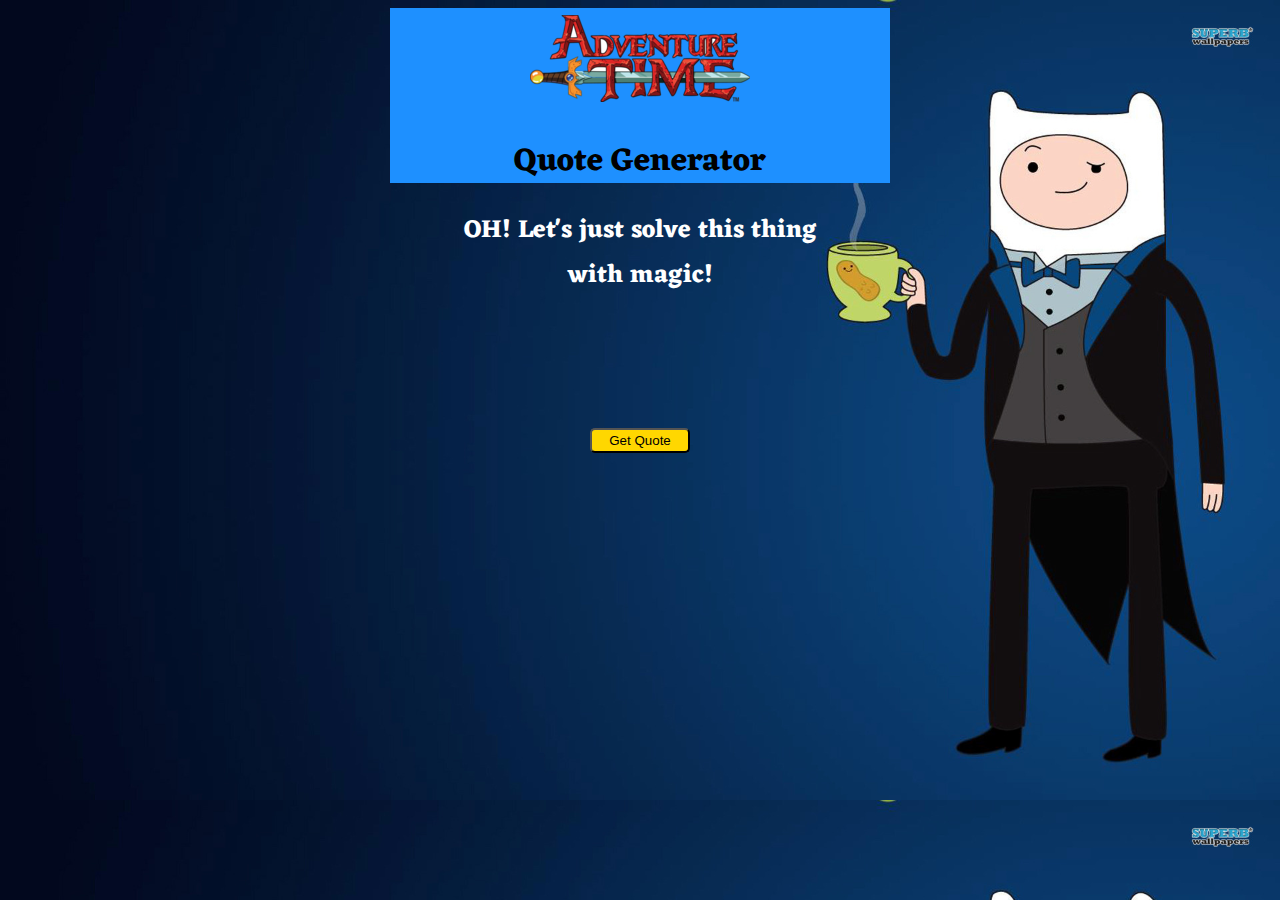
<file: index.html>
<!DOCTYPE html>
<html>
<head>
	<title>Random Quote Generator</title>
	<link rel="stylesheet" type="text/css" href="css/style.css">
	<link href='https://fonts.googleapis.com/css?family=Eczar:400,700' rel='stylesheet' type='text/css'>
</head>
<body>
	<div class="logo">
		<img src="adventure logo 2.png">
		<h1>Quote Generator</h1>
	</div>
	<div class='quote'>
		<p>OH! Let's just solve this thing with magic!</p>
	</div>
	<button type="button">Get Quote</button>
	<script src="https://ajax.googleapis.com/ajax/libs/jquery/2.2.0/jquery.min.js"></script>
	<script type="text/javascript" src="js/script.js"></script>
</body>
</html>
</file>
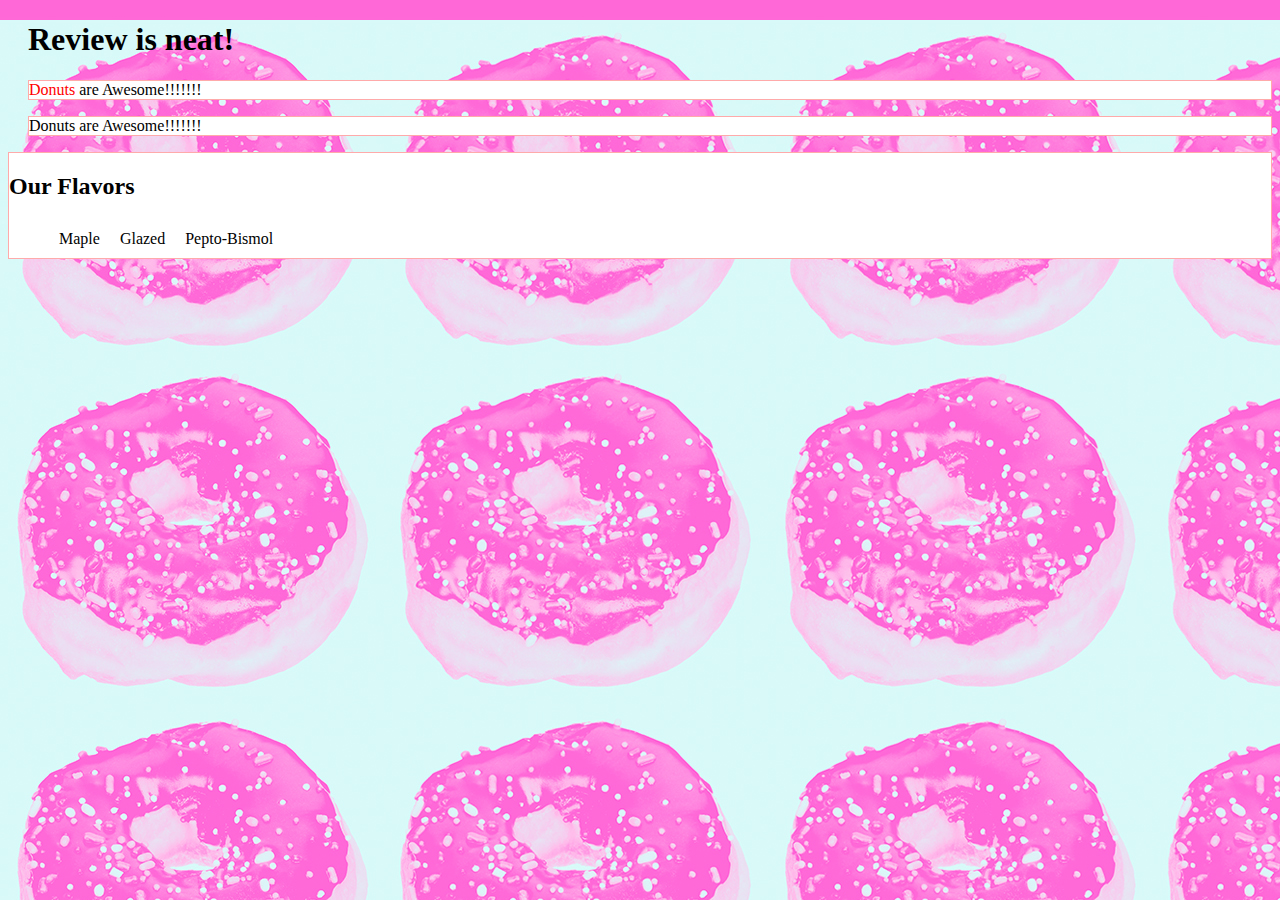
<file: selector_review/index.html>
<!DOCTYPE html>
<html>
<head>
	<title>Review stuff</title>
	<link rel="stylesheet" type="text/css" href="css/main.css">
	<script type="text/javascript" src="js/script.js"></script>
</head>
<body>
	<div class="donuts">
		<h1>Review is neat!</h1>
		<p class="readable-text" id="first-paragraph"><span>Donuts</span> are Awesome!!!!!!!</p>
		<p class="readable-text">Donuts are Awesome!!!!!!!</p>
	</div>
	<div class="readable-text">
		<h2>Our Flavors</h2>
		<ul class="horizontal">
			<li>Maple</li>
			<li>Glazed</li>
			<li>Pepto-Bismol</li>

		</ul>
	</div>
</body>

</html>
</file>
<file: css/style.css>
body {
	text-align: center;
	font-family: 'Eczar', serif;
	background-image: url("finn wallpaper.jpg");
	background-size: cover;

}

button {
	margin: 10px auto;
	width: 100px;
	height: 25px;
	border-radius: 5px;
	background-color: gold;
}

.quote{
	width: 400px;
	height: 200px;
/*	color: rgb(30,144,255);*/
	margin: 10px auto;
	color: white;
}
p {
	font-size: 25px;
	font-weight: bold;
}

.logo{
	background-color: dodgerblue;
	margin: 0px auto;
	padding: 0px;
	width: 500px;
	height: 175px;

}
img {
	margin-top: 7px;
}
</file>
<file: selector_review/css/main.css>
body {
	background-color: blue;
	background-image: url(../images/DonutWallpaper2.jpg);
}

p span {
	color: red;
}

div.donuts {
	margin-left: 20px;
}

.readable-text {
	background-color: #FFF;
	border: 1px solid #FFAAAA;
	overflow: hidden;
}

.horizontal li {
	list-style-type: none;
	float: left;
	margin: 10px;

}

.rotated {
	-webkit-transform: rotate(-15deg);
	transform: rotate(-15deg);
}
</file>
